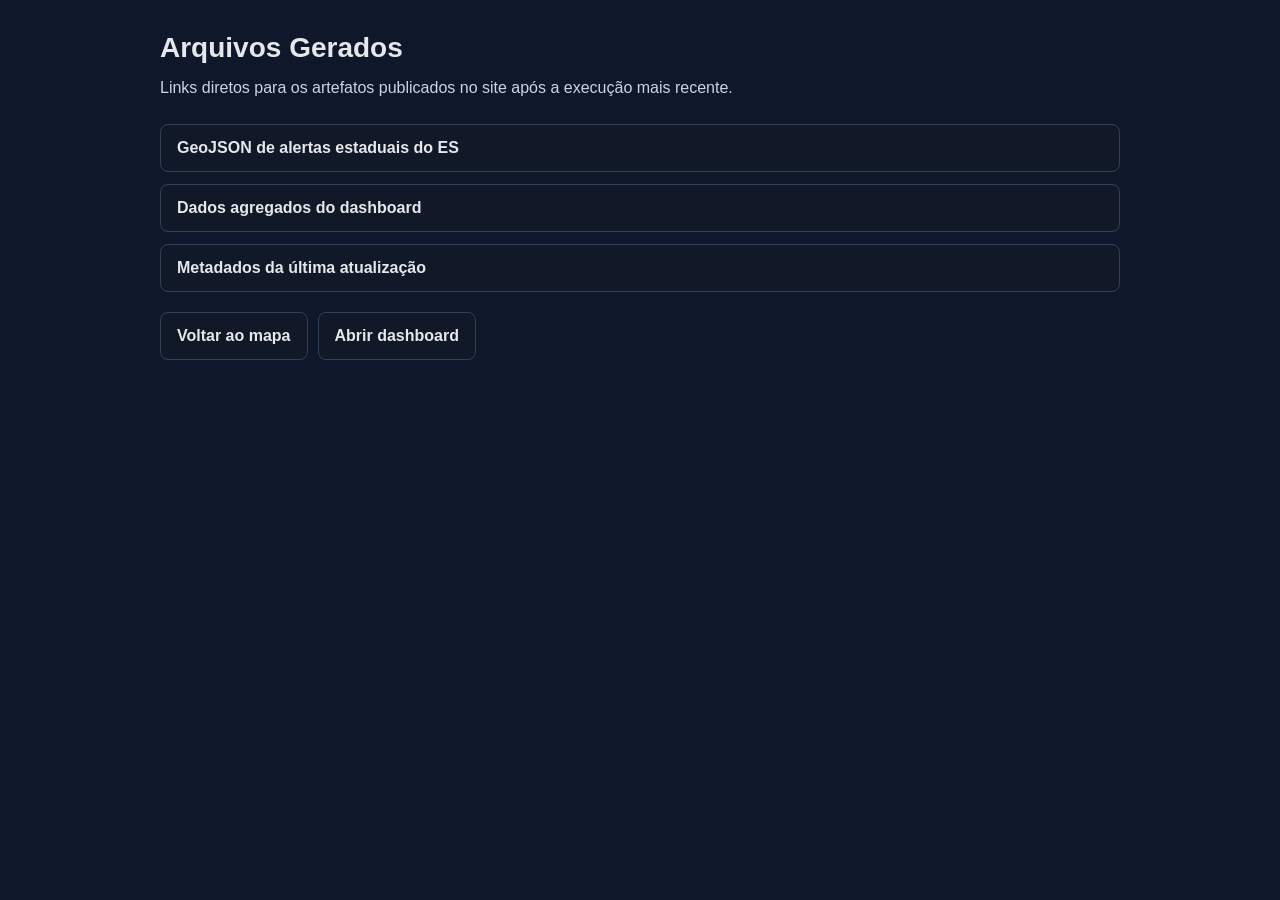
<file: site/imagens.html>
<!DOCTYPE html>
<html lang="pt-BR">
<head>
  <meta charset="UTF-8" />
  <meta name="viewport" content="width=device-width, initial-scale=1.0" />
  <link rel="icon" href="assets/img/dist-cepdec.png?v=20261111-2" type="image/png">
  <title>Arquivos Gerados | IDAP ES</title>
  
  <style>
    body {
      margin: 0;
      font-family: Arial, Helvetica, sans-serif;
      background: #0f172a;
      color: #e5e7eb;
    }

    main {
      max-width: 960px;
      margin: 0 auto;
      padding: 32px 16px;
    }

    h1 {
      margin: 0 0 12px;
      font-size: 28px;
    }

    p {
      color: #cbd5e1;
      line-height: 1.5;
      margin: 0 0 24px;
    }

    .lista {
      display: grid;
      gap: 12px;
    }

    a {
      display: block;
      padding: 14px 16px;
      border: 1px solid #334155;
      border-radius: 8px;
      background: #111827;
      color: #e5e7eb;
      text-decoration: none;
      font-weight: 700;
    }

    a:hover {
      background: #1e293b;
    }

    .acoes {
      margin-top: 20px;
      display: flex;
      gap: 10px;
      flex-wrap: wrap;
    }
  </style>
</head>
<body>
  <main>
    <h1>Arquivos Gerados</h1>
    <p>Links diretos para os artefatos publicados no site após a execução mais recente.</p>

    <nav class="lista">
      <a href="data/alertas_idap.geojson" target="_blank" rel="noopener noreferrer">GeoJSON de alertas estaduais do ES</a>
      <a href="dashboard_data.json" target="_blank" rel="noopener noreferrer">Dados agregados do dashboard</a>
      <a href="ultima_atualizacao.json" target="_blank" rel="noopener noreferrer">Metadados da última atualização</a>
    </nav>

    <div class="acoes">
      <a href="./index.html">Voltar ao mapa</a>
      <a href="./dashboard.html">Abrir dashboard</a>
    </div>
  </main>
</body>
</html>
</file>
